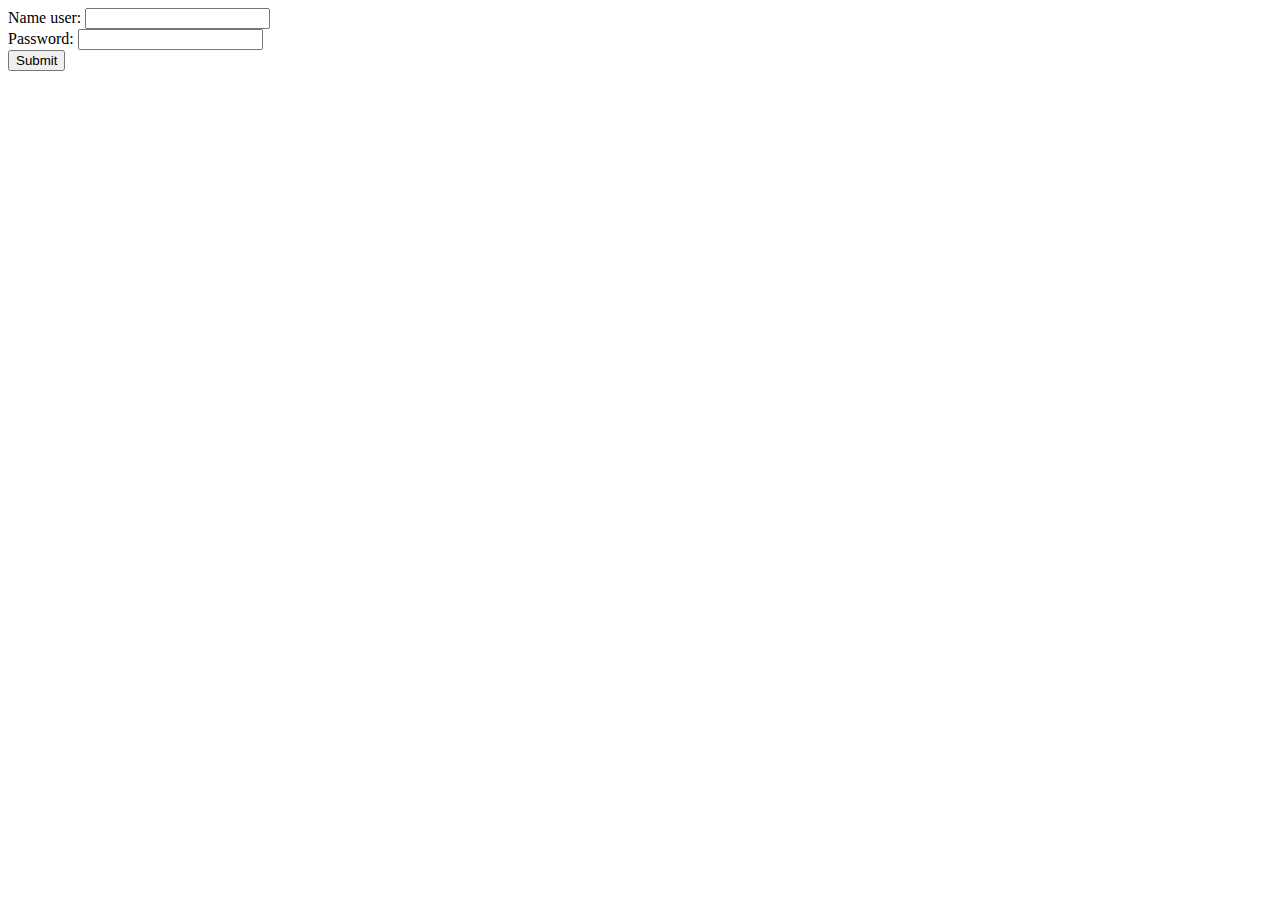
<file: ui/html/index.html>
<html>
<head>
    <meta charset='utf-8'>
</head>
<body>
    <form action="/servehttp" method="POST">
        Name user: <input type="text" name="username" /><br/>
        Password: <input type="password" name="password" /><br/>
        <input type="submit" />
    </form>
</body>
</html>
</file>
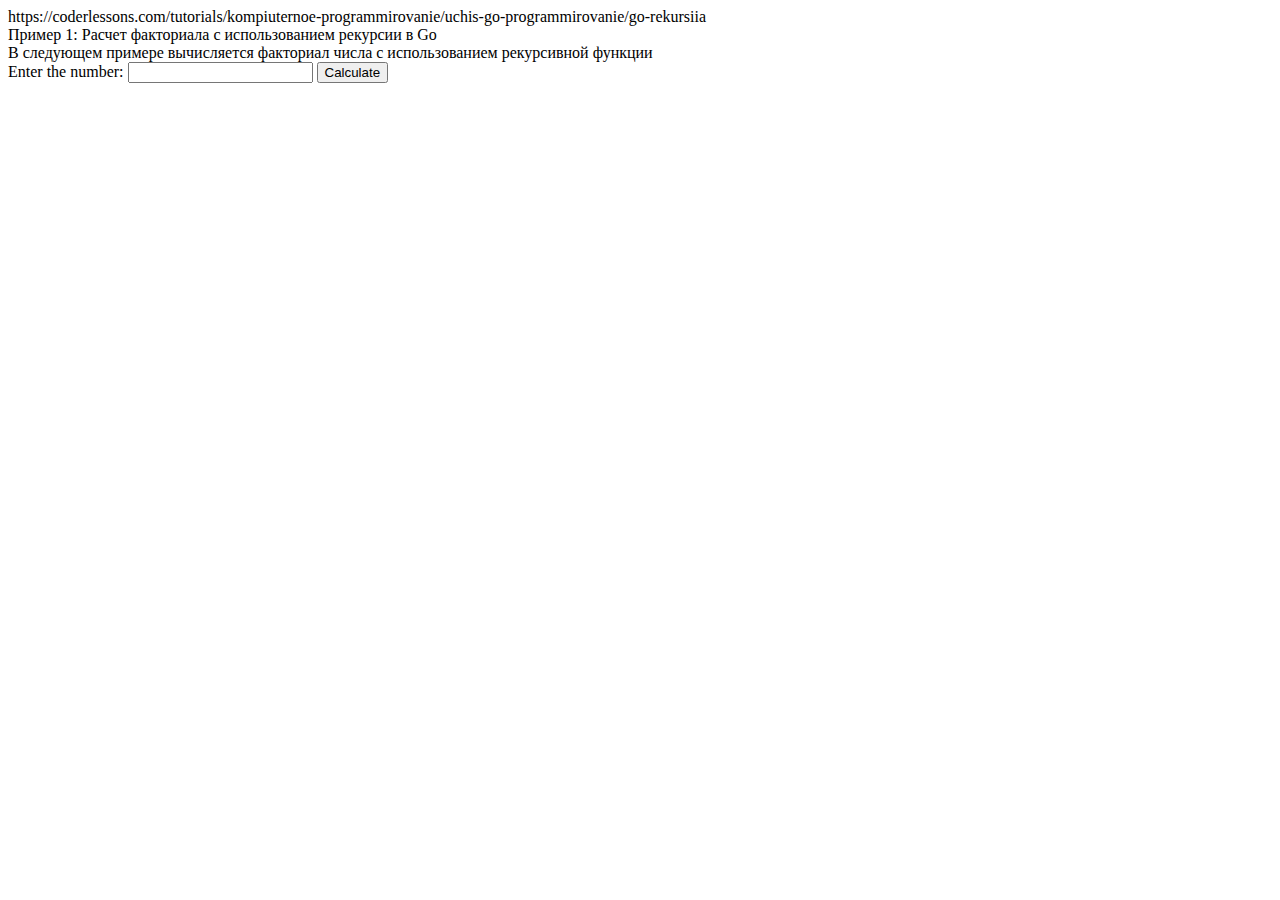
<file: ui/html/zadacha1.html>
<html>
<head>
    <title>Page {{.Title}}</title>
</head>
<body>
    <form action="Zadacha1" method="POST">
        https://coderlessons.com/tutorials/kompiuternoe-programmirovanie/uchis-go-programmirovanie/go-rekursiia</br>
        Пример 1: Расчет факториала с использованием рекурсии в Go</br>
        В следующем примере вычисляется факториал числа с использованием рекурсивной функции</br>
        Enter the number: <input type="number" name="number">
        <input type="submit" value="Calculate"></br>
    </form>
</body>
</html>
</file>
